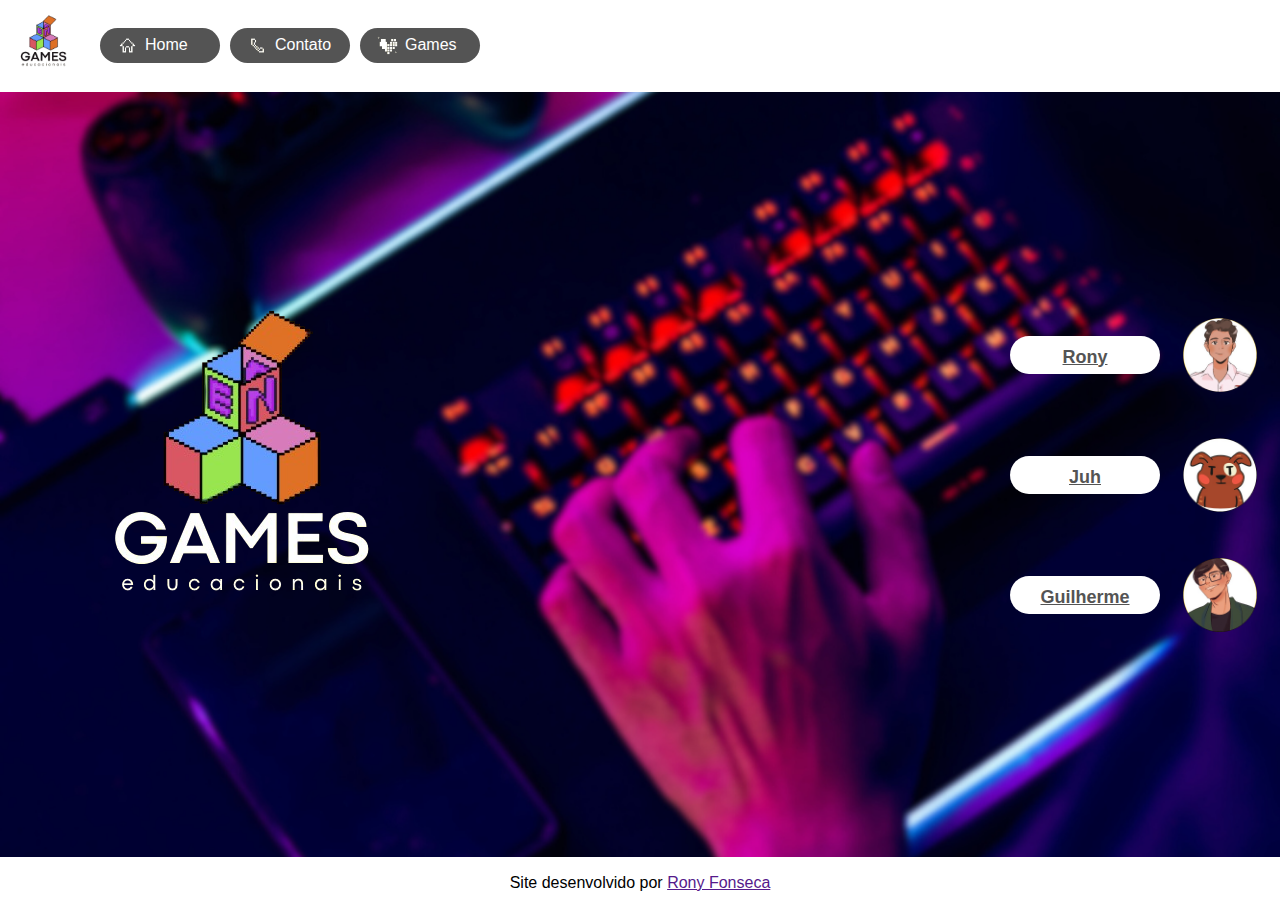
<file: index.html>
<!DOCTYPE html>
<html lang="pt-br">
<head>
    <meta charset="UTF-8">
    <meta name="viewport" content="width=device-width, initial-scale=1.0">
    <link rel="stylesheet" href="style.css">
    <title>END</title>
</head>
<body id="principal">
    <header id="cabecario">
        <img src="assets/img/logos/logo-png-nome-preto.png" alt="logo-da-empresa">
        <nav>
            <ul>
                <li><img src="assets/img/icons/casa-icon.png" class="icon"><a href="#">Home</a></li>
                <li><img src="assets/img/icons/cell-icon.png" class="icon"><a href="">Contato</a></li>
                <li><img src="assets/img/icons/coração-icon.png" class="icon"><a href="">Games</a></li>
            </ul>
        </nav>
    </header>
    <main id="corpo">
        <img src="assets/img/logos/logo-png-nome-branco.png" alt="logo-da-empresa">
        <aside id="menu-lateral">
            <div class="card">
                <h2><a href="pages/rony_page.html">Rony</a></h2>
                <img src="assets/img/icons/Rony.png" alt="Rony">
            </div>
            <div class="card">
                <h2><a href="pages/juh_page.html">Juh</a></h2>
                <img src="assets/img/icons/Juh.png" alt="juh">
            </div>
            <div class="card">
                <h2><a href="pages/guilherme.html">Guilherme</a></h2>
                <img src="assets/img/icons/Guilherme.png" alt="Guilherme">
            </div>
        </aside>
    </main>
    <footer id="rodape">
        <p>Site desenvolvido por <a href="">Rony Fonseca</a></p>
    </footer>
</body>
</html>
</file>
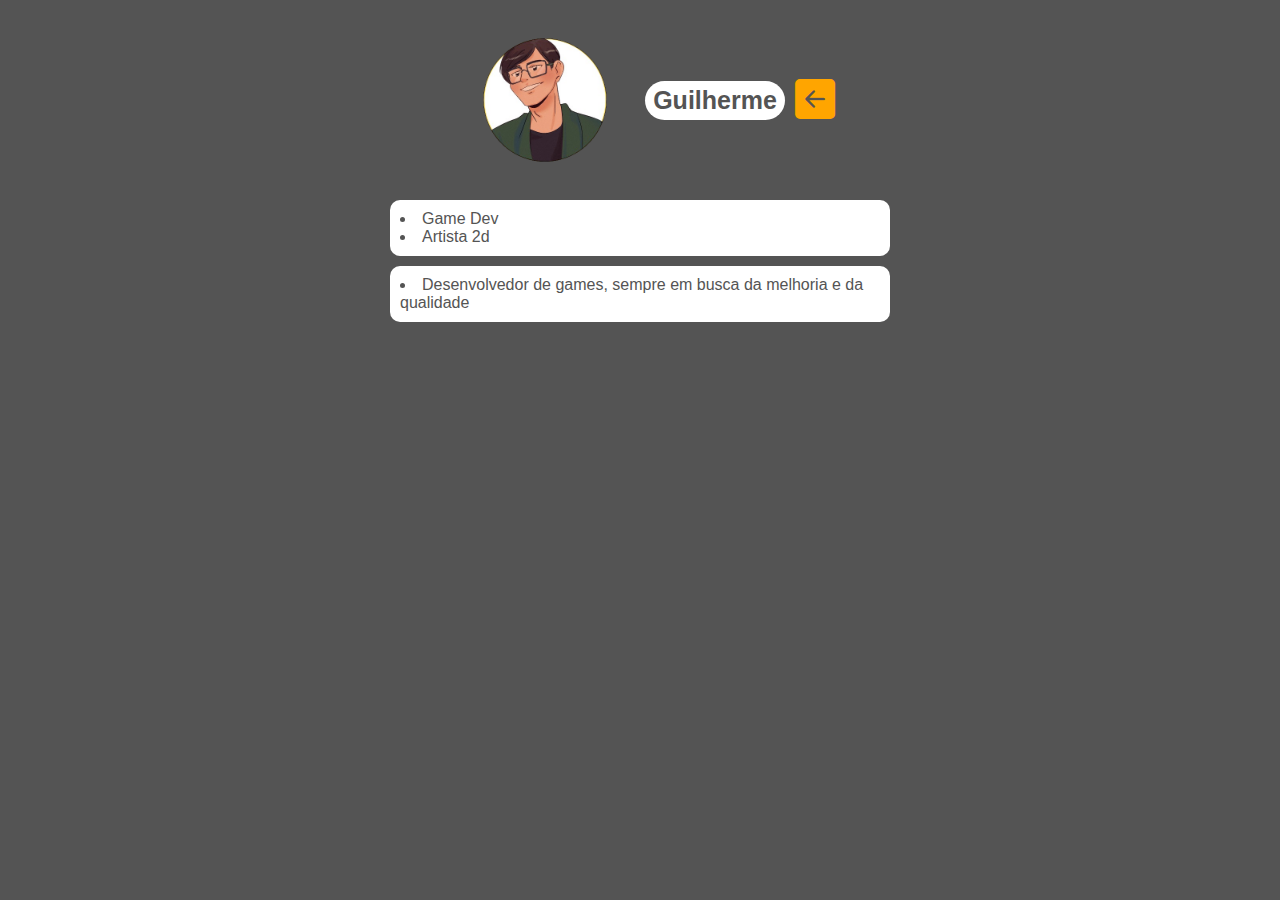
<file: pages/guilherme.html>
<!DOCTYPE html>
<html lang="pt-br">
<head>
    <meta charset="UTF-8">
    <meta name="viewport" content="width=device-width, initial-scale=1.0">
    <link rel="stylesheet" href="https://cdn.jsdelivr.net/npm/bootstrap-icons@1.11.3/font/bootstrap-icons.min.css">
    <link rel="stylesheet" href="../style.css">
    <title>guilherme</title>
</head>
<body id="pages">
    <header id="cabecario-pages">
        <div>
            <img src="../assets/img/icons/Guilherme.png" alt="Rony">
            <h1>Guilherme</h1>
        </div>
        <a href="../index.html"><i class="bi bi-arrow-left-square-fill"></i></a>
    </header>
    <main id="corpo-page">
        <div class="card-page">
            <ul>
                <li>Game Dev</li>
                <li>Artista 2d</li>
            </ul>
        </div>
        <div class="card-page">
            <ul>
                <li>Desenvolvedor de games, sempre em busca da melhoria e da qualidade</li>
            </ul>
        </div>
    </main>
</body>
</html>
</file>
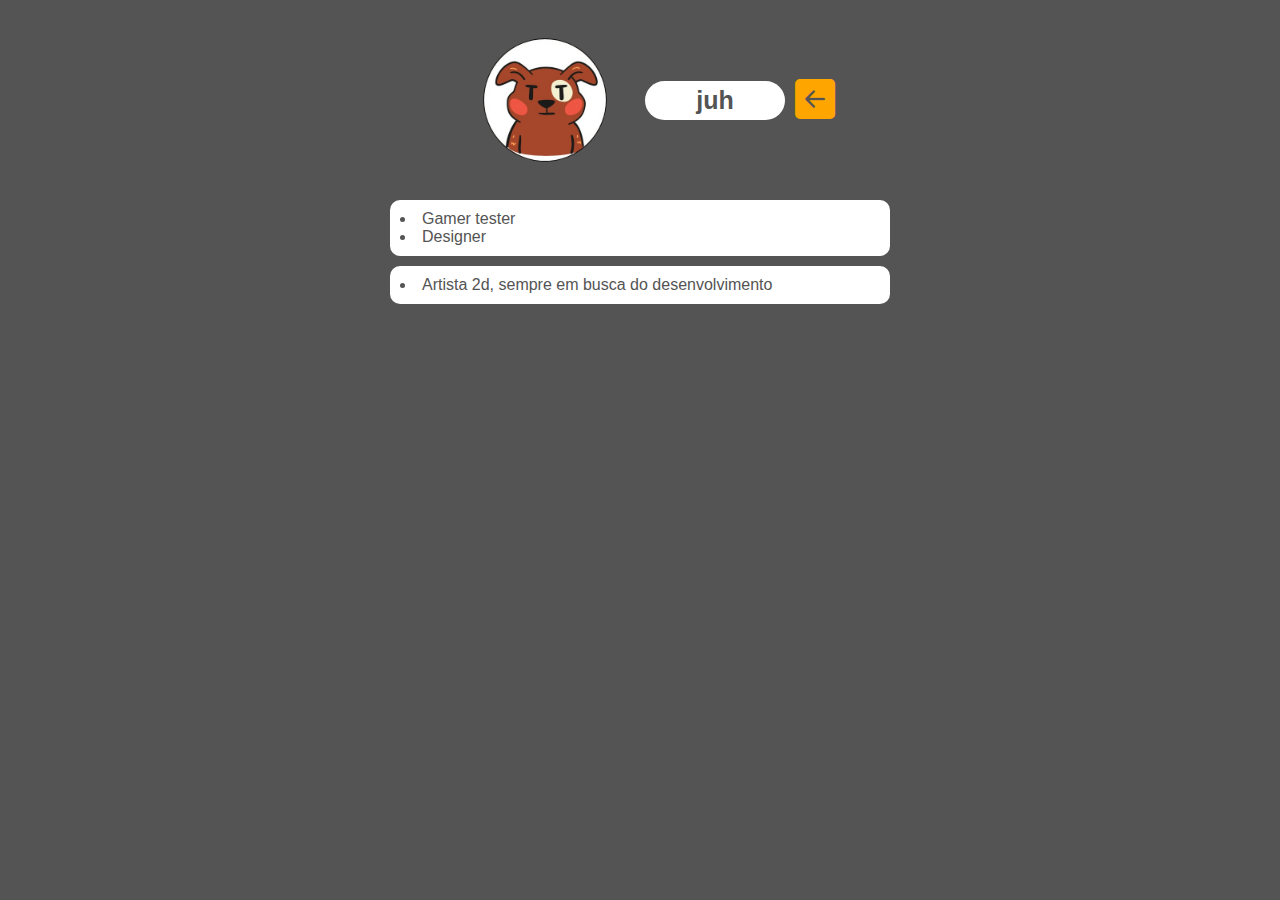
<file: pages/juh_page.html>
<!DOCTYPE html>
<html lang="pt-br">
<head>
    <meta charset="UTF-8">
    <meta name="viewport" content="width=device-width, initial-scale=1.0">
    <link rel="stylesheet" href="https://cdn.jsdelivr.net/npm/bootstrap-icons@1.11.3/font/bootstrap-icons.min.css">
    <link rel="stylesheet" href="../style.css">
    <title>Juh</title>
</head>
<body id="pages">
    <header id="cabecario-pages">
        <div>
            <img src="../assets/img/icons/Juh.png" alt="Rony">
            <h1>juh</h1>
        </div>
        <a href="../index.html"><i class="bi bi-arrow-left-square-fill"></i></a>
    </header>
    <main id="corpo-page">
        <div class="card-page">
            <ul>
                <li>Gamer tester</li>
                <li>Designer</li>
            </ul>
        </div>
        <div class="card-page">
            <ul>
                <li>Artista 2d, sempre em busca do desenvolvimento</li>
            </ul>
        </div>
    </main>
</body>
</html>
</file>
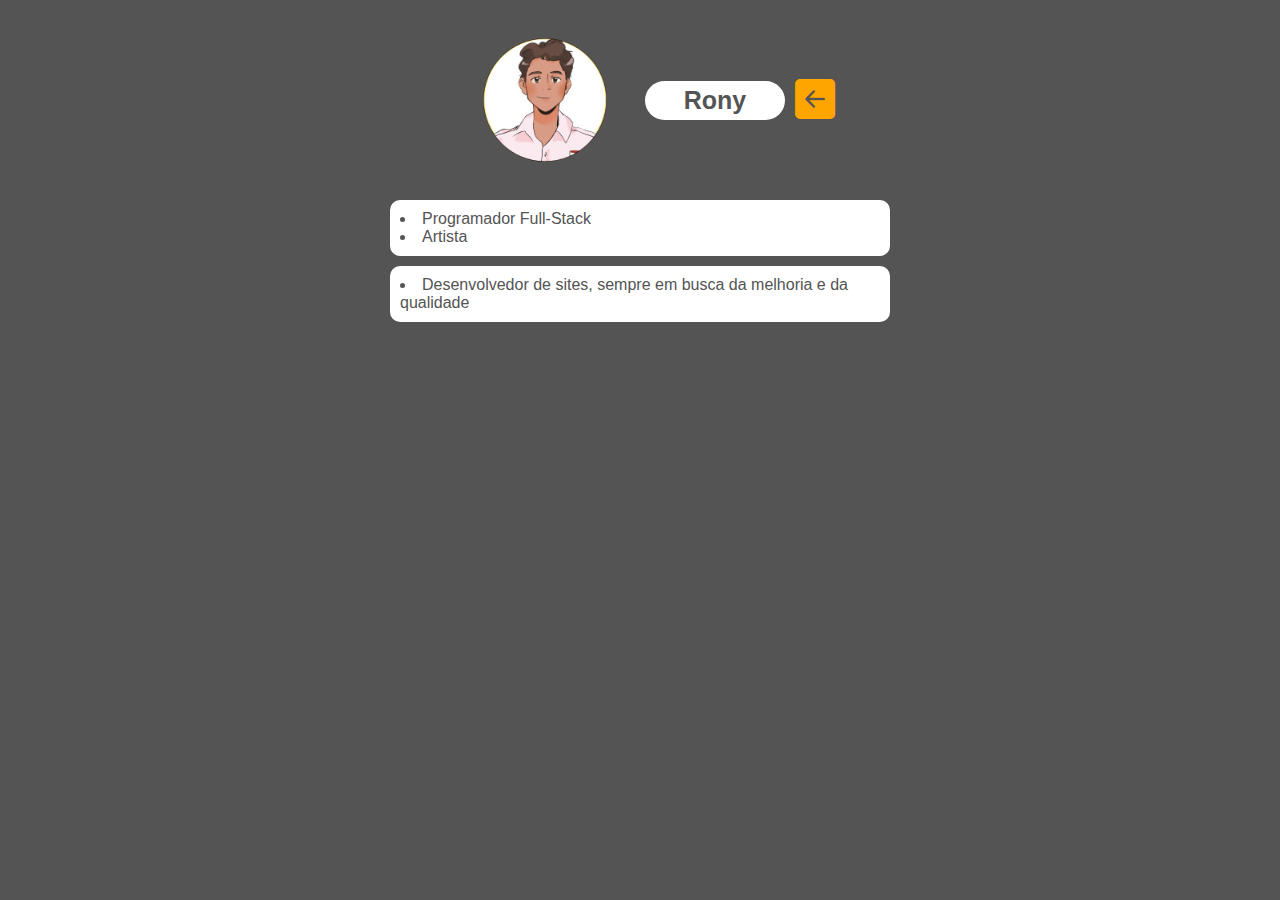
<file: pages/rony_page.html>
<!DOCTYPE html>
<html lang="pt-br">
<head>
    <meta charset="UTF-8">
    <meta name="viewport" content="width=device-width, initial-scale=1.0">
    <link rel="stylesheet" href="https://cdn.jsdelivr.net/npm/bootstrap-icons@1.11.3/font/bootstrap-icons.min.css">
    <link rel="stylesheet" href="../style.css">
    <title>Rony</title>
</head>
<body id="pages">
    <header id="cabecario-pages">
        <div>
            <img src="../assets/img/icons/Rony.png" alt="Rony">
            <h1>Rony</h1>
        </div>
        <a href="../index.html"><i class="bi bi-arrow-left-square-fill"></i></a>
    </header>
    <main id="corpo-page">
        <div class="card-page">
            <ul>
                <li>Programador Full-Stack</li>
                <li>Artista</li>
            </ul>
        </div>
        <div class="card-page">
            <ul>
                <li>Desenvolvedor de sites, sempre em busca da melhoria e da qualidade</li>
            </ul>
        </div>
    </main>
</body>
</html>
</file>
<file: style.css>
* {
    padding: 0px;
    margin: 0px;
    box-sizing: border-box;
    font-family: Arial, Helvetica, sans-serif;
}

#principal {
    background-image: url("assets/img/background.png");
    background-repeat: no-repeat;
    background-size: cover;
    min-height: 100vh;
}

#cabecario {
    border-bottom: 2px solid #0000;
    display: flex;
    align-items: center;
    gap: 10px;
    background-color: #ffff;
}

#cabecario > img {
    width: 90px;
}

#cabecario > nav > ul {
    list-style: none;
    display: flex;
    gap: 10px;
}

#cabecario > nav > ul > li {
    display: flex;
    align-items: center;
    background-color: #545454;
    border-radius: 20px;
    padding-left: 10px;
    width: 120px;
    transition: 1s;
}

#cabecario > nav > ul > li:hover {
    background-color: #3d3d3d;
}

#cabecario > nav > ul > li > .icon {
    width: 35px;
}

#cabecario > nav > ul > li > a {
    text-decoration: none;
    color: #ffff;
}

#corpo {
    min-height: 85vh;
    display: flex;
    align-items: center;
    justify-content: space-between;
    flex-wrap: wrap;
}

#corpo > img {
    max-width: 500px; 
    /* 450 - para cell */
}

#menu-lateral {
    display: flex;
    align-items: center;
    justify-content: center;
    flex-direction: column;
}

.card {
    display: flex;
    align-items: center;
    justify-content: right;
}

.card > h2 {
    background-color: #ffff;
    width: 150px;
    text-align: center;
    padding: 5px;
    border-radius: 20px;
    cursor: pointer;
}

.card > h2 > a {
    color: #545454;
    font-size: 18px;
}

.card > img {
        width: 120px;
}

#rodape {
    background-color: #ffff;
    padding: 17px;
    text-align: center;
}

/* PAGES */

#pages {
    background-color: #545454;
    display: flex;
    flex-direction: column;
    justify-content: center;
    align-items: center;
}

#cabecario-pages {
    display: flex;
    align-items: center;
    justify-content: space-around;
    gap: 10px;
}

#cabecario-pages > div {
    display: flex;
    align-items: center;
}

#cabecario-pages > div > img {
    width: 200px;
}

#cabecario-pages > a {
    text-decoration: none;
}

#cabecario-pages > a > i {
    font-size: 40px;
    color: orange;
}

#cabecario-pages > div > h1 {
    background-color: #ffff;
    color: #545454; 
    width: 140px;
    border-radius: 20px;    
    text-align: center;
    font-size: 25px;
    padding: 5px;
}

#corpo-page {
    display: flex;
    flex-direction: column;
    justify-content: center;
    gap: 10px;
}

.card-page {
    background-color: #ffff;
    color: #545454; 
    width: 500px;
    margin: auto;
    border-radius: 10px;
}

.card-page > ul {
    list-style-position: inside;
    padding: 10px;
}

/* RESPONSIVIDADE */

@media (max-width: 500px) {
    #cabecario {
        padding: 10px;
    }

    #cabecario > img {
        display: none;
    }

    #cabecario > nav > ul > li {
        padding: 5px;
        padding-left: 0;
        width: 100px;
        align-items: center;
        justify-content: center;
    }

    #cabecario > nav > ul {
        padding-left: 40px;
    }

    #cabecario > nav > ul > li > .icon {
        display: none;
    }

    #corpo {
        display: block;
    }

    #corpo > img {
        width: 450px;
    }

    #menu-lateral {
        gap: 10px;
        flex-direction: row;
        flex-wrap: wrap;
        padding-bottom: 20px;
    }

    .card {
        flex-direction: column;
        background-color: #ffff;
        border-radius: 10px;
    }

    .card > h2 {
        background-color: transparent;
    }

    /* PAGES */

    #cabecario-pages > a > i {
        font-size: 30px;
        color: orange;
    }

    #cabecario-pages > div > img {
        width: 140px;
    }

    #cabecario-pages > div > h1 {
        width: 100px;
        border-radius: 20px;    
        text-align: center;
        font-size: 20px;
        padding: 5px;
    }

    #corpo-page {
        margin: auto;
    }

    .card-page {
        width: 300px;
    }
}
</file>
